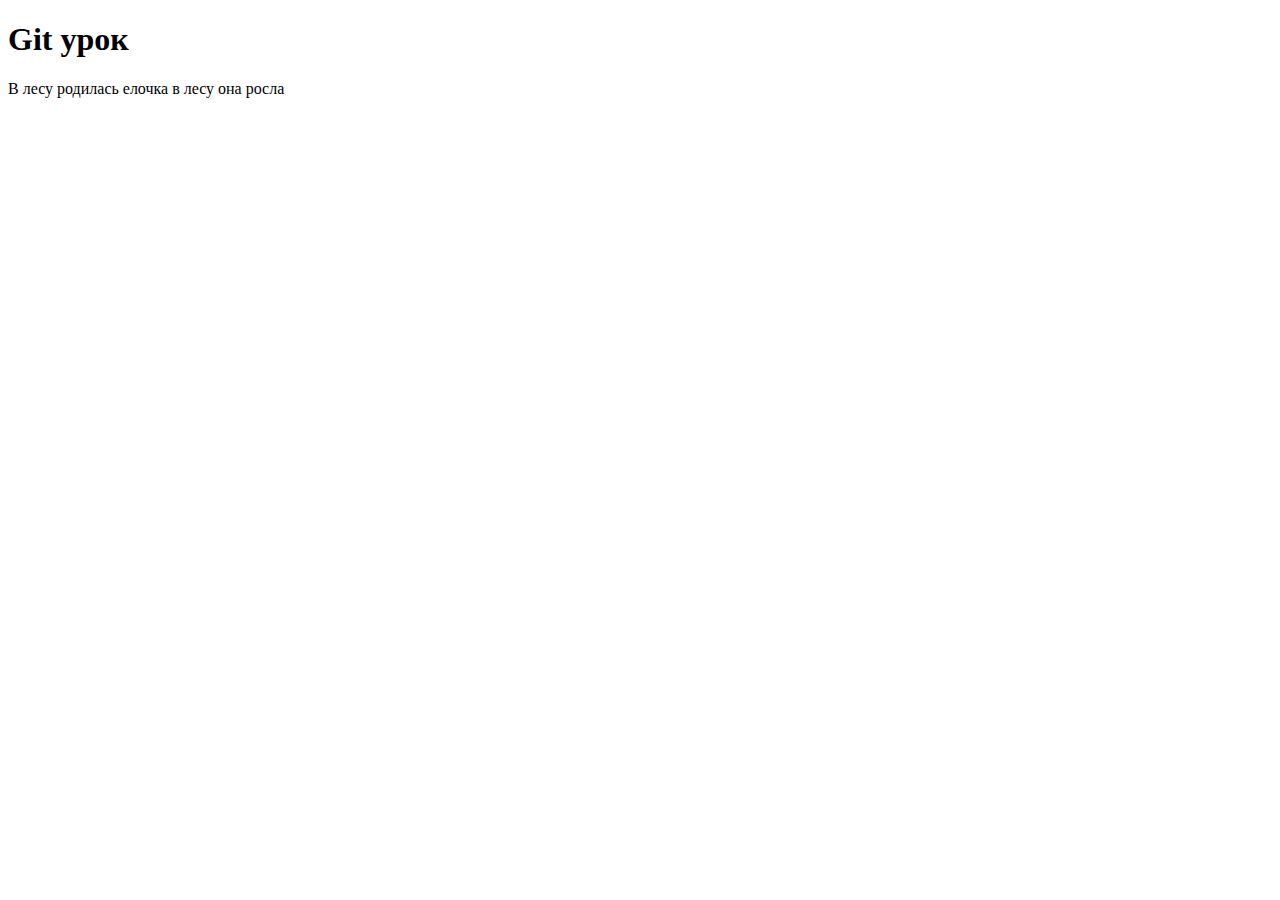
<file: index.html>
<!DOCTYPE html>
<html lang="en">
<head>
	<meta charset="UTF-8">
	<title>Document</title>
	<link rel="stylesheet" href="css/style.css">
</head>
<body>	
	<h1>Git урок</h1>
	<p>В лесу родилась елочка в лесу она росла</p>

</body>
</html>
</file>
<file: css/style.css>
/* Ferst test CSS /*
</file>
